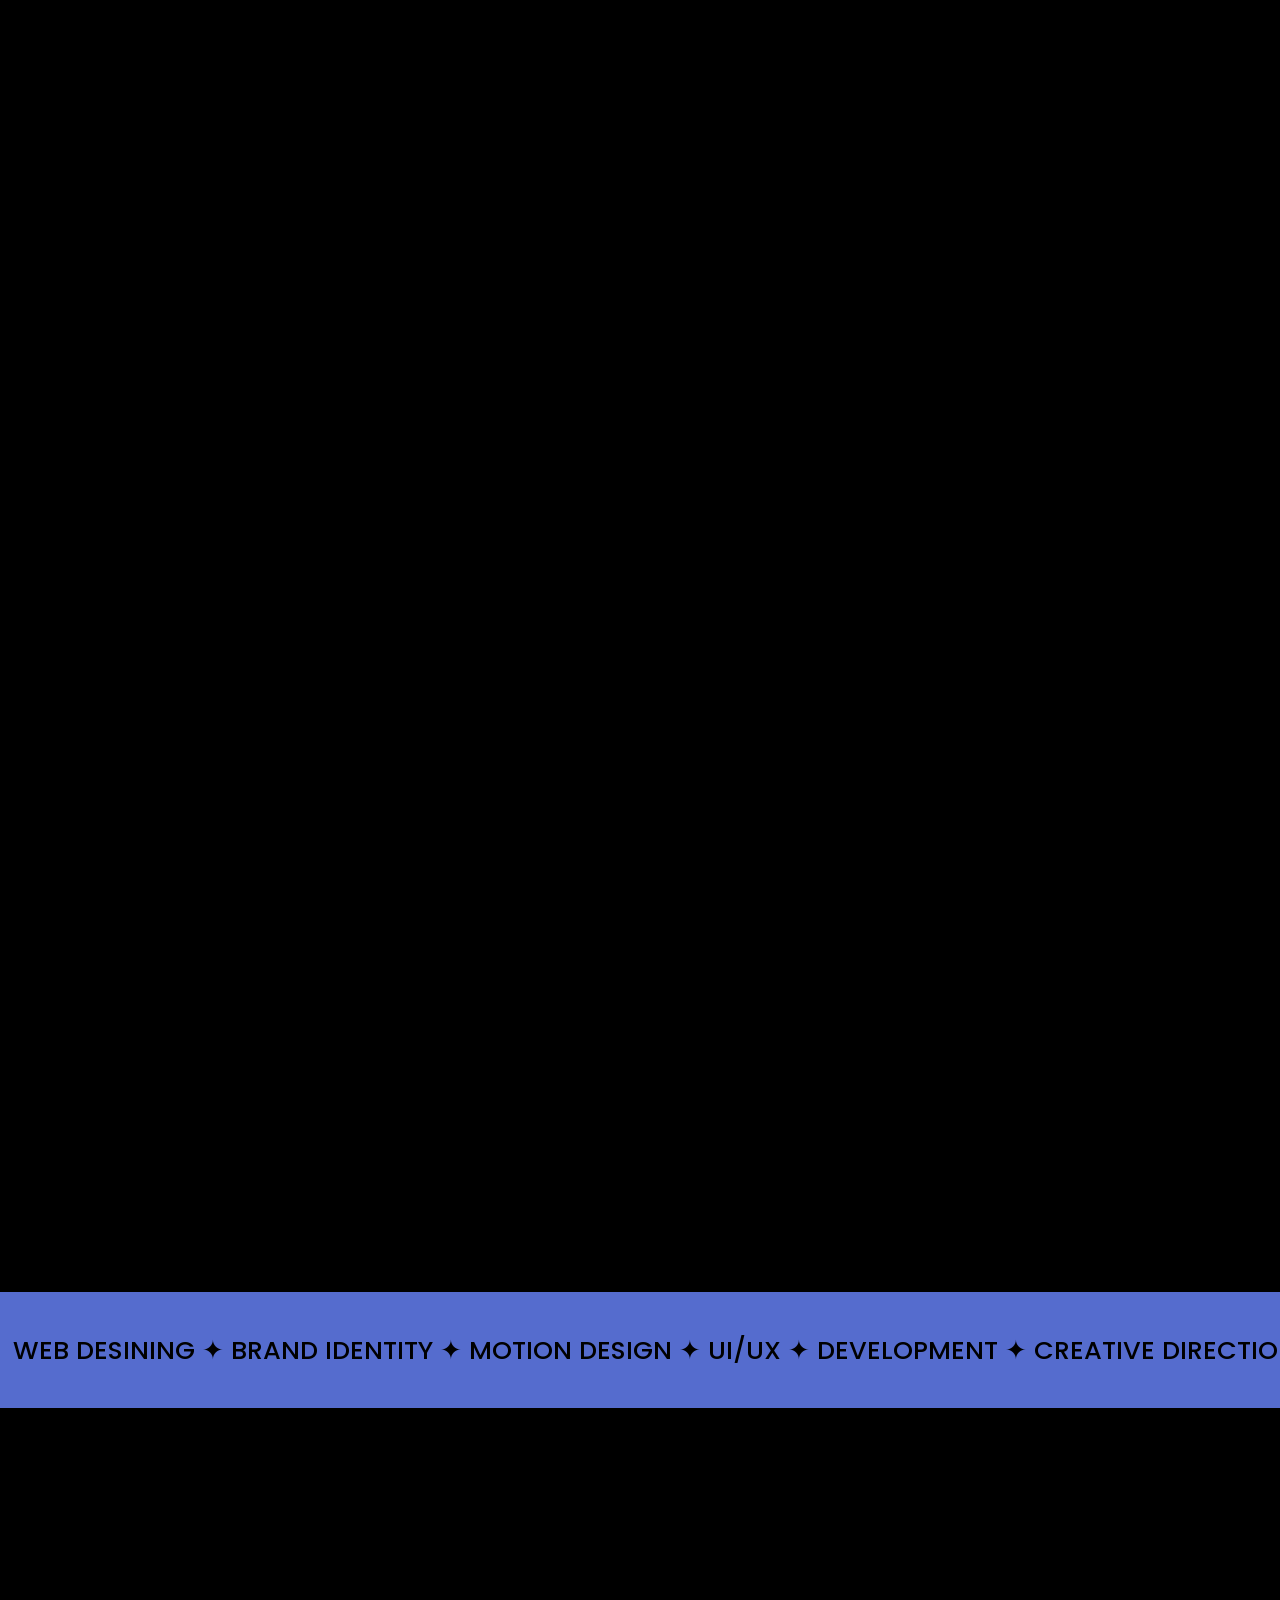
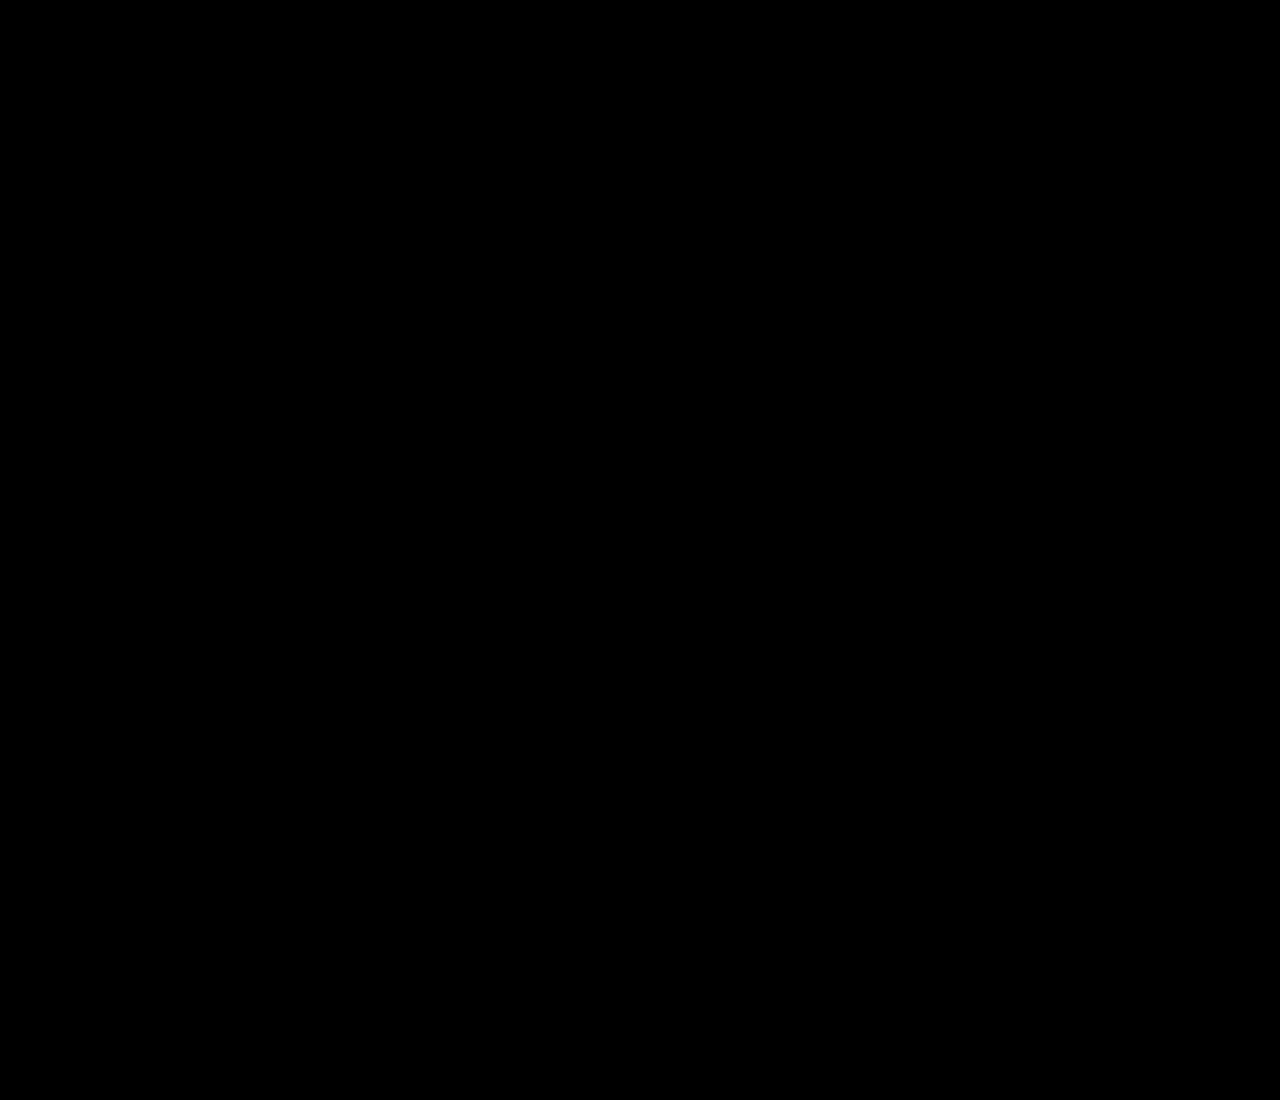
<file: Day6(marquee strip)/indexm.html>
<!DOCTYPE html>
<html lang="en">
<head>
    <meta charset="UTF-8">
    <meta name="viewport" content="width=device-width, initial-scale=1.0">
    <title>Document</title>
    <link rel="stylesheet" href="stylem.css">
    <link href="https://fonts.googleapis.com/css2?family=Poppins:wght@300;400;500;600;700&display=swap" rel="stylesheet">
    
</head>
<body>
    
    <div id="page1"></div>
    <div id="page2">
        <div id="move">
            <div class="marquee">
                <h1>WEB DESINING ✦ Brand Identity ✦ Motion Design ✦ UI/UX ✦ Development ✦ Creative Direction</h1>
            </div>
            <div class="marquee">
                <h1>WEB DESINING ✦ Brand Identity ✦ Motion Design ✦ UI/UX ✦ Development ✦ Creative Direction</h1>
            </div>
            <div class="marquee">
                <h1>WEB DESINING ✦ Brand Identity ✦ Motion Design ✦ UI/UX ✦ Development ✦ Creative Direction</h1>
            </div>
            <div class="marquee">
                <h1>WEB DESINING ✦ Brand Identity ✦ Motion Design ✦ UI/UX ✦ Development ✦ Creative Direction</h1>
            </div>
        </div>
    </div>
    <div id="page3"></div>
    <script src="https://cdnjs.cloudflare.com/ajax/libs/gsap/3.13.0/gsap.min.js" integrity="sha512-NcZdtrT77bJr4STcmsGAESr06BYGE8woZdSdEgqnpyqac7sugNO+Tr4bGwGF3MsnEkGKhU2KL2xh6Ec+BqsaHA==" crossorigin="anonymous" referrerpolicy="no-referrer"></script>
    <script src="scriptm.js"></script>
</body>
</html>
</file>
<file: Day6(marquee strip)/stylem.css>
*{
    margin:0;
    padding: 0;
    box-sizing: border-box;
    font-family: 'Poppins';
}
html,
body{
    height: 100%;
    width: 100%;
    background-color: black;
}
#page1,#page2,#page3{
    height: 100vh;
    width: 100%;
}
#page2{
    display: flex;
    align-items: center;
    justify-content: center;
}
#move{
    background-color:#556CCE ;
    padding: 3vw 0;
    display: flex;
    width: 100%;
    overflow: hidden;
} 
.marquee{
    display: flex;
    align-items: center;
    gap:3vw;
    padding: 0 1vw;
    flex-shrink: 0;
    transform: translateX(-100%);
}
.marquee h1{
    font-size: 2vw;
    text-transform: uppercase;
    font-weight: 500;

}
</file>
